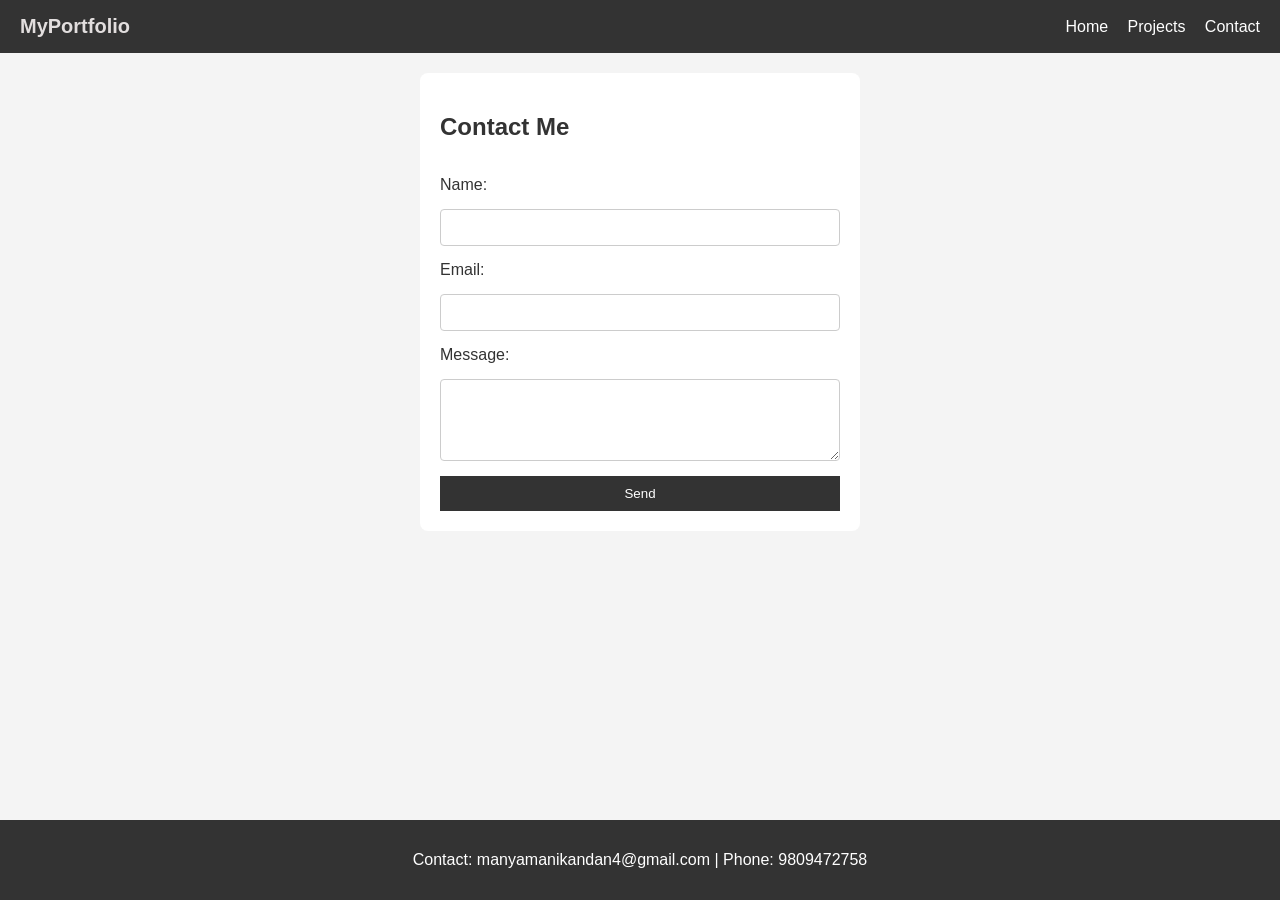
<file: Portfolio/contact.html>
<!DOCTYPE html>
<html lang="en">
<head>
  <meta charset="UTF-8">
  <meta name="viewport" content="width=device-width, initial-scale=1.0">
  <title>Contact - My Portfolio</title>
  <link rel="stylesheet" href="style.css">
</head>
<body>

  
  <header>
    <div class="logo">MyPortfolio</div>
    <nav>
      <a href="index.html">Home</a>
      <a href="projects.html">Projects</a>
      <a href="contact.html">Contact</a>
    </nav>
  </header>

 
  <main>
    <form class="contact-form">
      <h2>Contact Me</h2>
      
      <label for="name">Name:</label>
      <input type="text" id="name" name="name" required>

      <label for="email">Email:</label>
      <input type="email" id="email" name="email" required>

      <label for="message">Message:</label>
      <textarea id="message" name="message" rows="4" required></textarea>

      <button type="submit">Send</button>
    </form>
  </main>

  
  <footer>
    <p>Contact: manyamanikandan4@gmail.com | Phone: 9809472758</p>
  </footer>

</body>
</html>
</file>
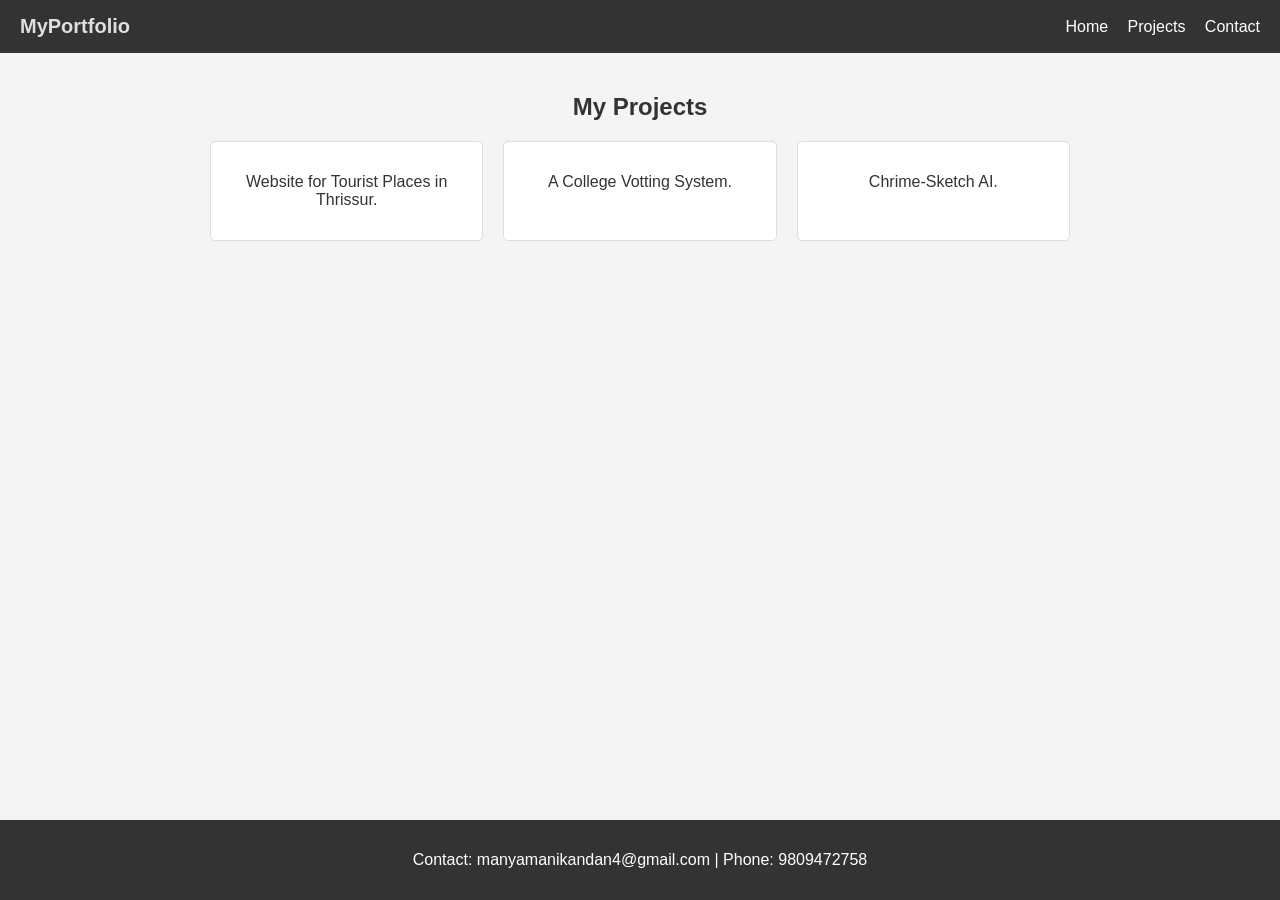
<file: Portfolio/projects.html>
<!DOCTYPE html>
<html lang="en">
<head>
  <meta charset="UTF-8">
  <meta name="viewport" content="width=device-width, initial-scale=1.0">
  <title>Projects - My Portfolio</title>
  <link rel="stylesheet" href="style.css">
</head>
<body>

  
  <header>
    <div class="logo">MyPortfolio</div>
    <nav>
      <a href="index.html">Home</a>
      <a href="projects.html">Projects</a>
      <a href="contact.html">Contact</a>
    </nav>
  </header>

  
  <main>
    <h2><center>My Projects</center></h2>
    <div class="project-grid">
      
      <div class="card">
        <p>Website for Tourist Places in Thrissur.</p>
      </div>

      <div class="card">
        <p>A College Votting System.</p>
      </div>

      <div class="card">
        <p>Chrime-Sketch AI.</p>
      </div>

    </div>
  </main>

  
  <footer>
    <p>Contact: manyamanikandan4@gmail.com | Phone: 9809472758</p>
  </footer>
</body>
</html>
</file>
<file: Portfolio/style.css>
html, body {
  height: 100%;
}

body {
  font-family: Arial, sans-serif;
  margin: 0;
  padding: 0;
  background-color: #f4f4f4;
  color: #333;
  display: flex;
  flex-direction: column;
  min-height: 100vh;
}

header {
  background-color: #333;
  color: rgb(226, 222, 222);
  padding: 15px 20px;
  display: flex;
  justify-content: space-between;
  align-items: center;
}

header .logo {
  font-size: 20px;
  font-weight: bold;
}

nav a {
  color: white;
  text-decoration: none;
  margin-left: 15px;
}

nav a:hover {
  text-decoration: underline;
}

main {
  padding: 20px;
  max-width: 900px;
  margin: 0 auto;
  width: 100%;
  box-sizing: border-box;
  flex: 1; 
}

.profile {
  text-align: center;
  background-color: rgb(238, 234, 234);
  padding: 30px;
  border-radius: 8px;
}

.profile img {
  width: 150px;
  height: 150px;
  border-radius: 50%;
  object-fit: contain; 
  background-color: #f0f0f0; 
  padding: 5px; 
  box-sizing: border-box;
  display: block;
  margin: 0 auto 15px auto;
}


.project-grid {
  display: grid;
  grid-template-columns: repeat(3, 1fr);
  gap: 20px;
}

.card {
  background-color: white;
  padding: 15px;
  border: 1px solid #ddd;
  border-radius: 5px;
  text-align: center;
}

.card img {
  width: 100%;
  height: 150px;
  background-color: #ddd;
  object-fit: cover;
}


.contact-form {
  background-color: white;
  padding: 20px;
  border-radius: 8px;
  max-width: 400px;
  margin: 0 auto;
  display: flex;
  flex-direction: column;
  gap: 15px;
}

.contact-form input, 
.contact-form textarea {
  width: 100%;
  padding: 10px;
  border: 1px solid #ccc;
  border-radius: 4px;
  box-sizing: border-box;
}

.contact-form button {
  background-color: #333;
  color: white;
  border: none;
  padding: 10px;
  cursor: pointer;
}

.contact-form button:hover {
  background-color: #555;
}


footer {
  text-align: center;
  padding: 15px;
  background-color: #333;
  color: white;
  margin-top: auto; 


@media (max-width: 480px) {
  header {
    flex-direction: column;
    gap: 10px;
    text-align: center;
  }

  nav a {
    margin: 0 8px;
  }

  .project-grid {
    grid-template-columns: 1fr;
  }
}
}
</file>
